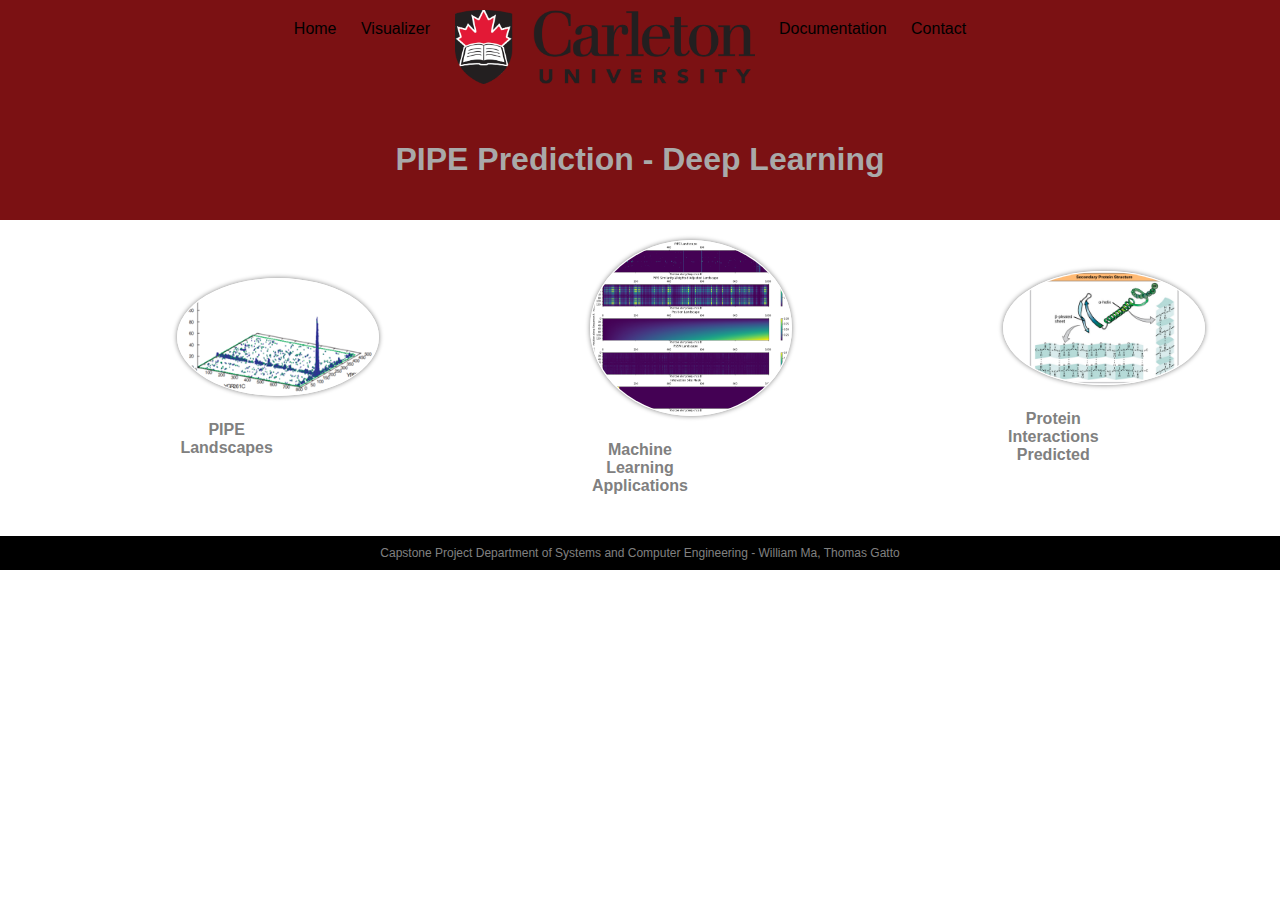
<file: Website/index.html>
<!DOCTYPE html>
<html lang="en">

<head>
    <title>PIPE Capstone Project</title>
    <link rel="stylesheet" href="styles.css">
    <style>
        section div {
            background: gray;
            width: 100%;
            margin: 1px;
        }

        a {
            text-decoration: none;
            color: black;  
        }

        a:hover {
            text-decoration: underline;
        }
    </style>
</head>

<body>
    <header>
        <nav>
            <ul> 
                <li><a href="index.html">Home</a></li>
                <li><a href="visualizer.html">Visualizer</a></li>
                <li class="logo"><a href="index.html">PIPE Logo</a></li>
                <li><a href="documentation.html">Documentation</a></li>
                <li><a href="contact.html">Contact</a></li>
            </ul>
        </nav>
        <h1>PIPE Prediction - Deep Learning</h1>
    </header>
    <section class="features">
        <figure>
            <img src="images/PIPE_Landscape.png" alt="PIPE Landscape">
            <h4>PIPE Landscapes</h4>
        </figure>
        <figure>
            <img src="images/pssm.png" alt="William Data">
            <h4>Machine Learning Applications</h4>
        </figure>
        <figure>
            <img src="images/protein.png" alt="Generic Protein">
            <h4>Protein Interactions Predicted</h4>
        </figure>
        
    </section>
    <section></section>
    <footer>Capstone Project Department of Systems and Computer Engineering -  William Ma, Thomas Gatto </footer>
</body>

</html>
</file>
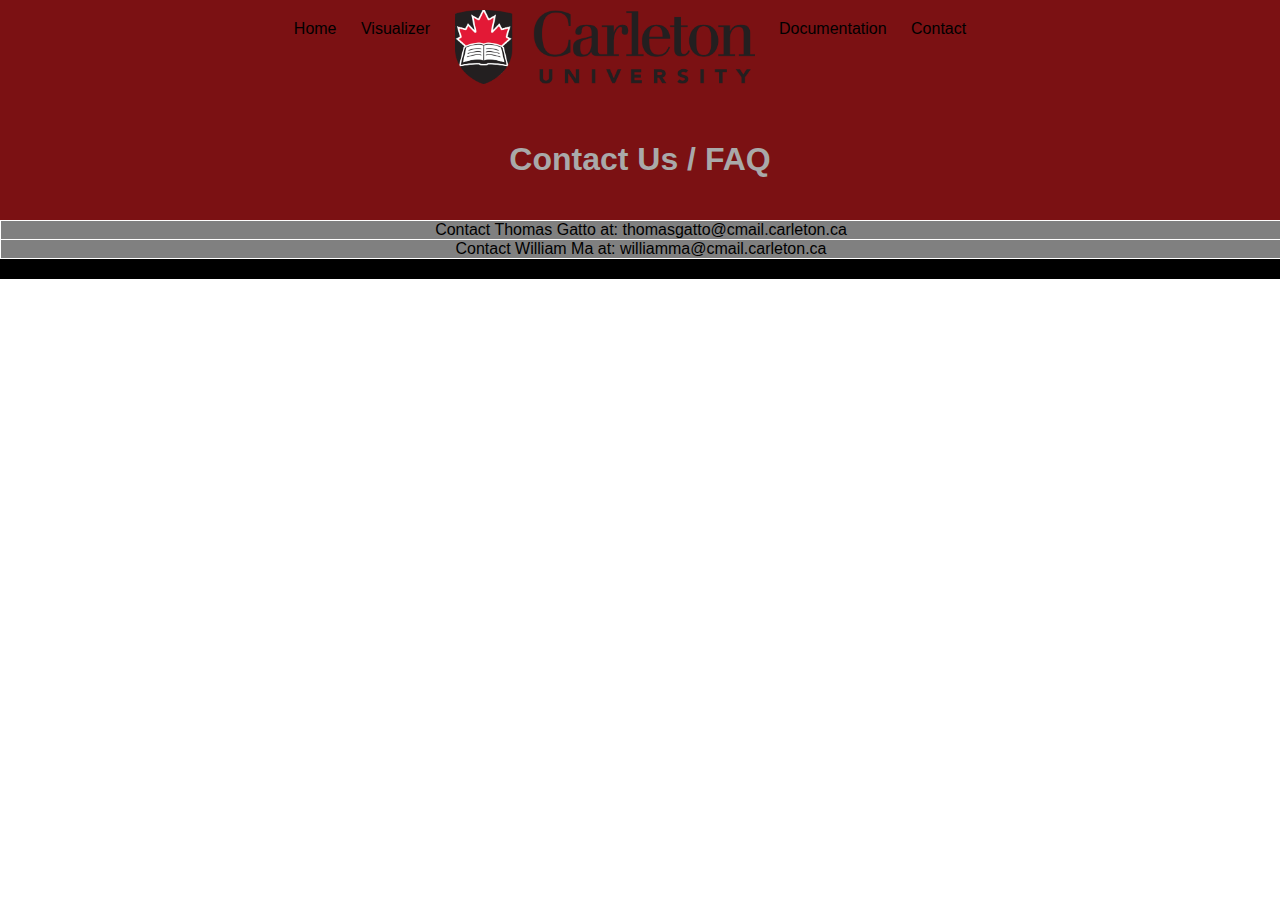
<file: Website/contact.html>
<!DOCTYPE html>
<html lang="en">

<head>
    <title>PIPE Capstone Project</title>
    <link rel="stylesheet" href="styles.css">
    <style>
        section div {
            background: gray;
            width: 100%;
            margin: 1px;
        }

        a {
            text-decoration: none;
            color: black;  
        }

        a:hover {
            text-decoration: underline;
        }
    </style>
</head>

<body>
    <header>
        <nav>
            <ul> 
                <li><a href="index.html">Home</a></li>
                <li><a href="visualizer.html">Visualizer</a></li>
                <li class="logo"><a href="index.html">PIPE Logo</a></li>
                <li><a href="documentation.html">Documentation</a></li>
                <li><a href="contact.html">Contact</a></li>
            </ul>
        </nav>
        <h1>Contact Us / FAQ</h1>
    </header>
    <section>
        <div>Contact Thomas Gatto at: thomasgatto@cmail.carleton.ca</div>
        <div>Contact William Ma at: williamma@cmail.carleton.ca</div>
    </section>
    <section></section>
    <footer></footer>
</body>

</html>
</file>
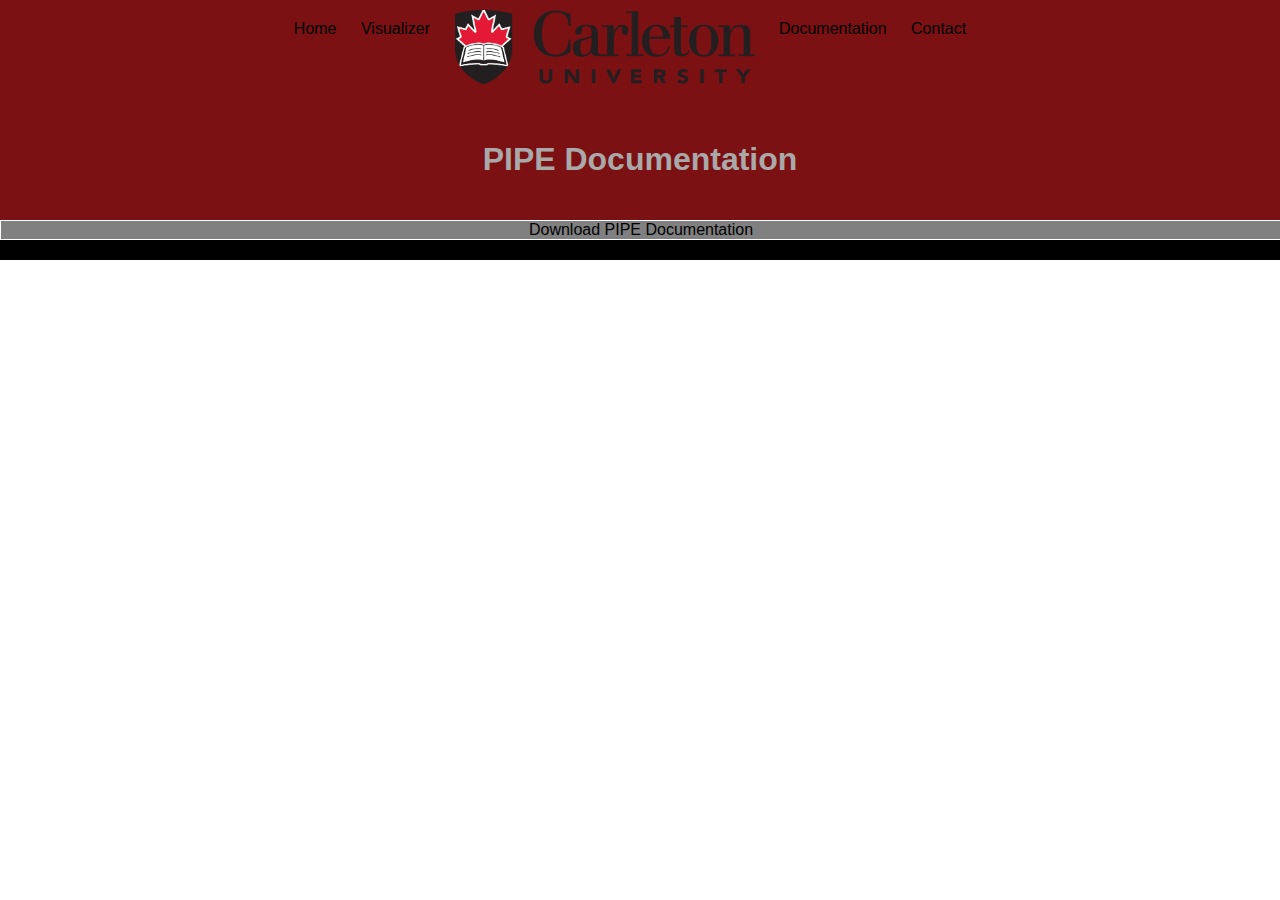
<file: Website/documentation.html>
<!DOCTYPE html>
<html lang="en">

<head>
    <title>PIPE Capstone Project</title>
    <link rel="stylesheet" href="styles.css">
    <style>
        section div {
            background: gray;
            width: 100%;
            margin: 1px;
        }

        a {
            text-decoration: none;
            color: black;  
        }

        a:hover {
            text-decoration: underline;
        }
    </style>
</head>

<body>
    <header>
        <nav>
            <ul> 
                <li><a href="index.html">Home</a></li>
                <li><a href="visualizer.html">Visualizer</a></li>
                <li class="logo"><a href="index.html">PIPE Logo</a></li>
                <li><a href="documentation.html">Documentation</a></li>
                <li><a href="contact.html">Contact</a></li>
            </ul>
        </nav>
        <h1>PIPE Documentation</h1>
    </header>
    <section>
        <div><a href="../PIPE_documentation.docx">Download PIPE Documentation</a></div>
    </section>
    <section></section>
    <footer></footer>
</body>

</html>
</file>
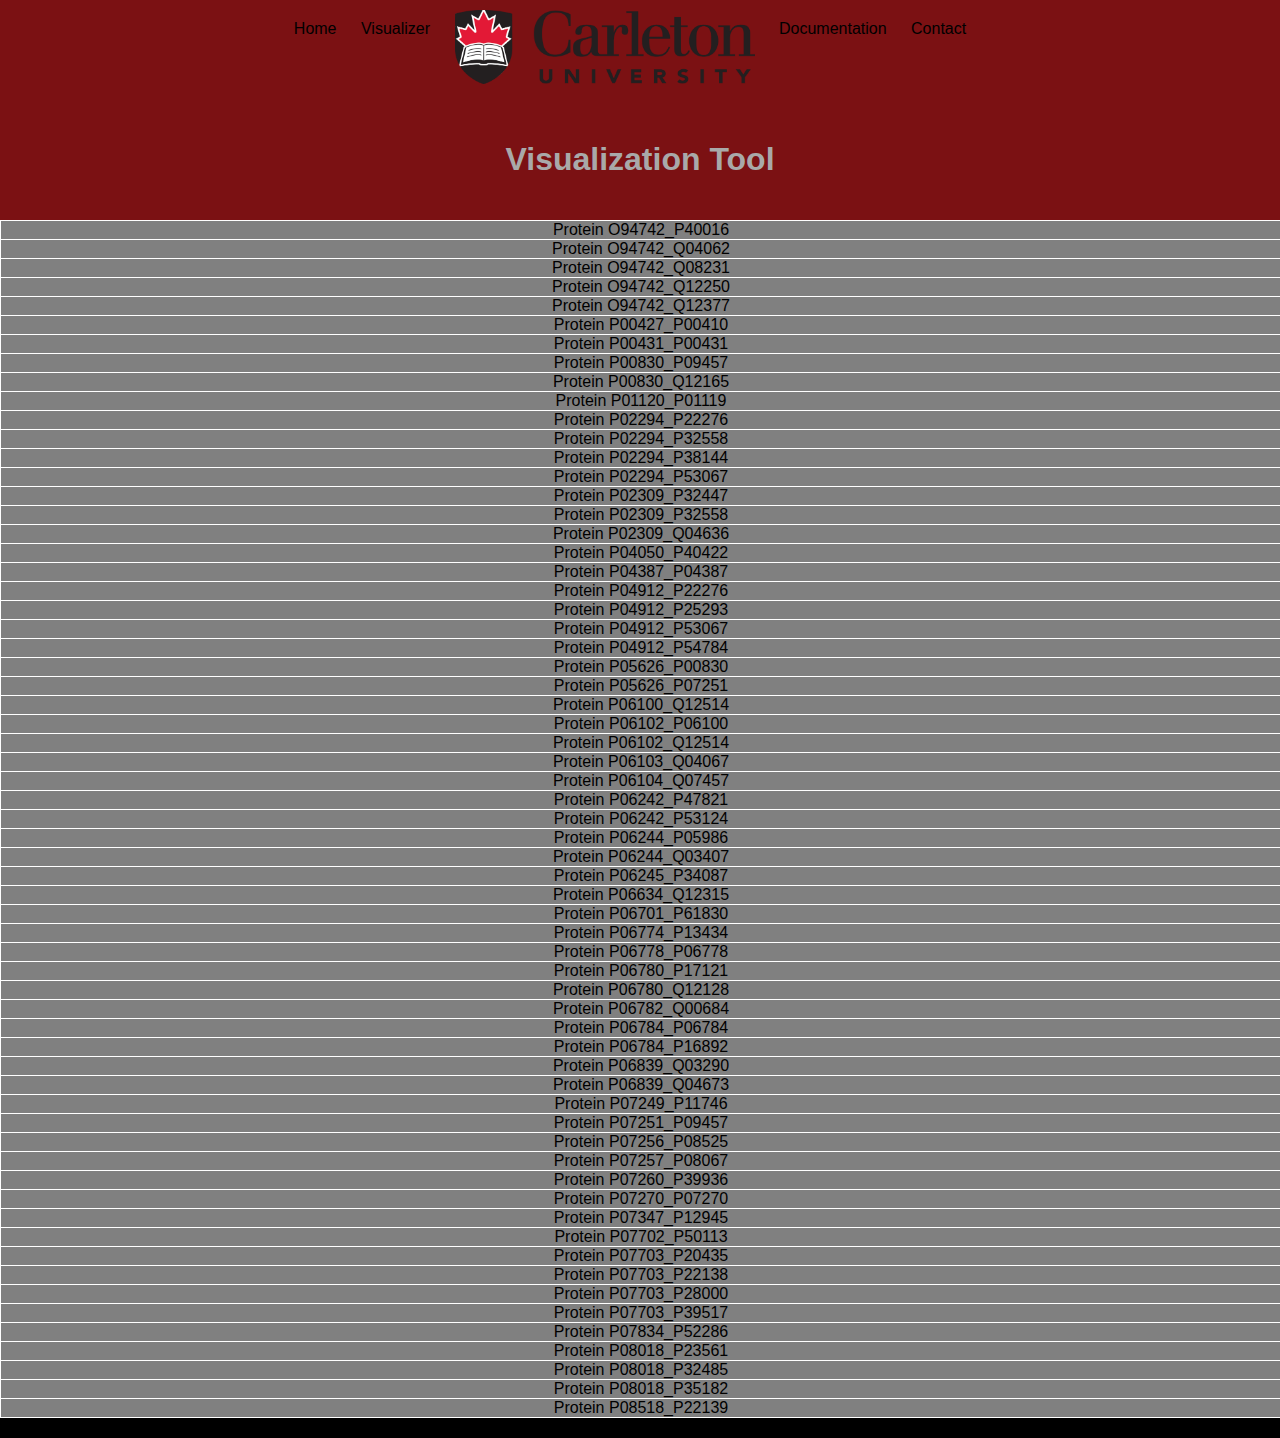
<file: Website/visualizer.html>
<!DOCTYPE html>
<html lang="en">

<head>
    <title>PIPE Capstone Project</title>
    <link rel="stylesheet" href="styles.css">
    <style>
        section div {
            background: gray;
            width: 100%;
            margin: 1px;
        }

        a {
            text-decoration: none;
            color: black;  
        }

        a:hover {
            text-decoration: underline;
        }
    </style>
</head>

<body>
    <header>
        <nav>
            <ul> 
                <li><a href="index.html">Home</a></li>
                <li><a href="visualizer.html">Visualizer</a></li>
                <li class="logo"><a href="index.html">PIPE Logo</a></li>
                <li><a href="documentation.html">Documentation</a></li>
                <li><a href="contact.html">Contact</a></li>
            </ul>
        </nav>
        <h1>Visualization Tool</h1>
    </header>
    <section>
        <div><a href="O94742_P40016.html">Protein O94742_P40016</a></div>
        <div><a href="O94742_Q04062.html">Protein O94742_Q04062</a></div>
        <div><a href="O94742_Q08231.html">Protein O94742_Q08231</a></div>
        <div><a href="O94742_Q12250.html">Protein O94742_Q12250</a></div>
        <div><a href="O94742_Q12377.html">Protein O94742_Q12377</a></div>
        <div><a href="P00427_P00410.html">Protein P00427_P00410</a></div>
        <div><a href="P00431_P00431.html">Protein P00431_P00431</a></div>
        <div><a href="P00830_P09457.html">Protein P00830_P09457</a></div>
        <div><a href="P00830_Q12165.html">Protein P00830_Q12165</a></div>
        <div><a href="P01120_P01119.html">Protein P01120_P01119</a></div>
        <div><a href="P02294_P22276.html">Protein P02294_P22276</a></div>
        <div><a href="P02294_P32558.html">Protein P02294_P32558</a></div>
        <div><a href="P02294_P38144.html">Protein P02294_P38144</a></div>
        <div><a href="P02294_P53067.html">Protein P02294_P53067</a></div>
        <div><a href="P02309_P32447.html">Protein P02309_P32447</a></div>
        <div><a href="P02309_P32558.html">Protein P02309_P32558</a></div>
        <div><a href="P02309_Q04636.html">Protein P02309_Q04636</a></div>
        <div><a href="P04050_P40422.html">Protein P04050_P40422</a></div>
        <div><a href="P04387_P04387.html">Protein P04387_P04387</a></div>
        <div><a href="P04912_P22276.html">Protein P04912_P22276</a></div>
        <div><a href="P04912_P25293.html">Protein P04912_P25293</a></div>
        <div><a href="P04912_P53067.html">Protein P04912_P53067</a></div>
        <div><a href="P04912_P54784.html">Protein P04912_P54784</a></div>
        <div><a href="P05626_P00830.html">Protein P05626_P00830</a></div>
        <div><a href="P05626_P07251.html">Protein P05626_P07251</a></div>
        <div><a href="P06100_Q12514.html">Protein P06100_Q12514</a></div>
        <div><a href="P06102_P06100.html">Protein P06102_P06100</a></div>
        <div><a href="P06102_Q12514.html">Protein P06102_Q12514</a></div>
        <div><a href="P06103_Q04067.html">Protein P06103_Q04067</a></div>
        <div><a href="P06104_Q07457.html">Protein P06104_Q07457</a></div>
        <div><a href="P06242_P47821.html">Protein P06242_P47821</a></div>
        <div><a href="P06242_P53124.html">Protein P06242_P53124</a></div>
        <div><a href="P06244_P05986.html">Protein P06244_P05986</a></div>
        <div><a href="P06244_Q03407.html">Protein P06244_Q03407</a></div>
        <div><a href="P06245_P34087.html">Protein P06245_P34087</a></div>
        <div><a href="P06634_Q12315.html">Protein P06634_Q12315</a></div>
        <div><a href="P06701_P61830.html">Protein P06701_P61830</a></div>
        <div><a href="P06774_P13434.html">Protein P06774_P13434</a></div>
        <div><a href="P06778_P06778.html">Protein P06778_P06778</a></div>
        <div><a href="P06780_P17121.html">Protein P06780_P17121</a></div>
        <div><a href="P06780_Q12128.html">Protein P06780_Q12128</a></div>
        <div><a href="P06782_Q00684.html">Protein P06782_Q00684</a></div>
        <div><a href="P06784_P06784.html">Protein P06784_P06784</a></div>
        <div><a href="P06784_P16892.html">Protein P06784_P16892</a></div>
        <div><a href="P06839_Q03290.html">Protein P06839_Q03290</a></div>
        <div><a href="P06839_Q04673.html">Protein P06839_Q04673</a></div>
        <div><a href="P07249_P11746.html">Protein P07249_P11746</a></div>
        <div><a href="P07251_P09457.html">Protein P07251_P09457</a></div>
        <div><a href="P07256_P08525.html">Protein P07256_P08525</a></div>
        <div><a href="P07257_P08067.html">Protein P07257_P08067</a></div>
        <div><a href="P07260_P39936.html">Protein P07260_P39936</a></div>
        <div><a href="P07270_P07270.html">Protein P07270_P07270</a></div>
        <div><a href="P07347_P12945.html">Protein P07347_P12945</a></div>
        <div><a href="P07702_P50113.html">Protein P07702_P50113</a></div>
        <div><a href="P07703_P20435.html">Protein P07703_P20435</a></div>
        <div><a href="P07703_P22138.html">Protein P07703_P22138</a></div>
        <div><a href="P07703_P28000.html">Protein P07703_P28000</a></div>
        <div><a href="P07703_P39517.html">Protein P07703_P39517</a></div>
        <div><a href="P07834_P52286.html">Protein P07834_P52286</a></div>
        <div><a href="P08018_P23561.html">Protein P08018_P23561</a></div>
        <div><a href="P08018_P32485.html">Protein P08018_P32485</a></div>
        <div><a href="P08018_P35182.html">Protein P08018_P35182</a></div>
        <div><a href="P08518_P22139.html">Protein P08518_P22139</a></div>
    </section>
    <section></section>
    <footer></footer>
</body>

</html>
</file>
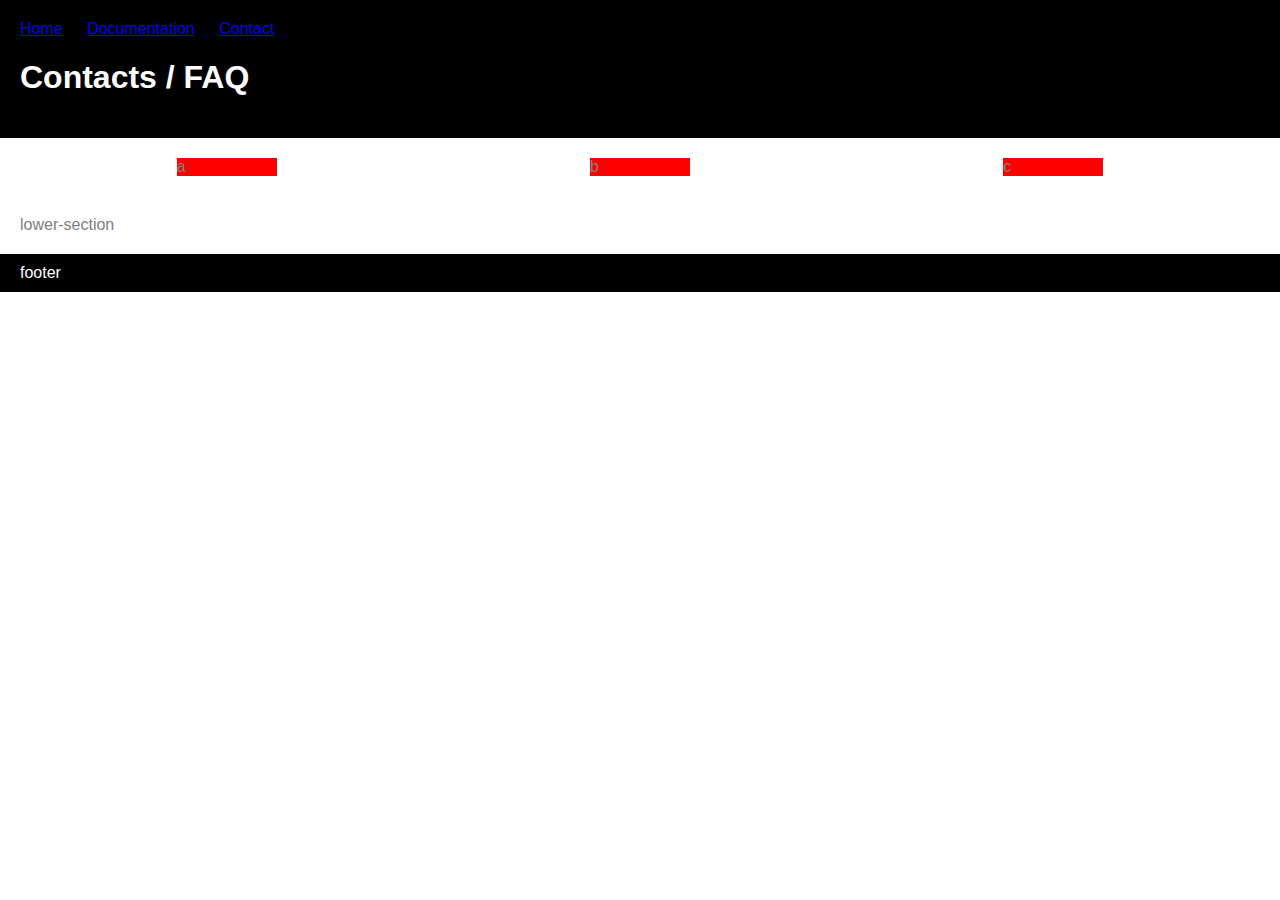
<file: Website/pages/contact.html>
<!DOCTYPE html>
<html lang="en">

<head>
    <title>PIPE Capstone Project</title>
    <style>
        body {
            background: rgb(red, green, blue);
            color: white;
            font-family: Arial, Helvetica, sans-serif;
            margin: 0;
            padding: 0;
        }

        header {
            background: black;
            padding: 20px;
        }

        section {
            background: white;
            color: gray;
            padding: 20px;
            display: flex;
            flex-direction: row;
        }

        div {
            background: red;
            margin: auto;
            width: 100px;
        }

        ul {
            margin: 0;
            padding: 0;
            list-style-type: none;
        }

        li {
            display: inline-block;
            margin: 0px 20px 0px 0px;
        }

        footer {
            background: black;
            padding: 10px 20px;
        }
    </style>
</head>

<body>
    <header>
        <nav>
            <ul> 
                <li><a href="index.html">Home</a></li>
                <li><a href="documentation.html">Documentation</a></li>
                <li><a href="contact.html">Contact</a></li>
            </ul>
        </nav>
        <h1>Contacts / FAQ</h1>
    </header>
    <section>
        <div>a</div>
        <div>b</div>
        <div>c</div>
    </section>
    <section>lower-section</section>
    <footer>footer</footer>
</body>

</html>
</file>
<file: Website/styles.css>
body {
    background: rgb(red, green, blue);
    color: black;
    font-family: Arial, Helvetica, sans-serif;
    margin: 0;
    padding: 0;
}

header {
    background: black;
    background-image: url("images/maroon.jpg");
    background-size: 100%;
    background-position: center;
    padding: 400px;
    padding: 20px;
    text-align: center;
}

header .logo a{
    background-image: url("images/carleton_Logo.png");
    background-size:300px;
    background-repeat: no-repeat;
    display: inline-block;    
    height: 100px;
    position: relative;
    text-indent: -9999999999px;
    top: -10px;
    width: 300px;
}

.features {
    background: white;
    color: gray;
    padding: 20px;
    display: flex;
    flex-direction: row;
}

.features figure {
    margin: auto;
    text-anchor: center;
    width: 100px;
}

.features figure img {
    border: 1px solid white;
    border-radius: 50%;
    box-shadow: gray 0px 0px 5px;
    width: 200px;
}

ul {
    margin: 0;
    padding: 0;
    list-style-type: none;
}

li {
    display: inline-block;
    margin: 0px 20px 0px 0px;
}

h1 {
    color: darkgray;
}

section {
    text-align: center;
}

footer {
    background: black;
    color: gray;
    font-size: 12px;
    padding: 10px 20px;
    text-align: center;
}
</file>
